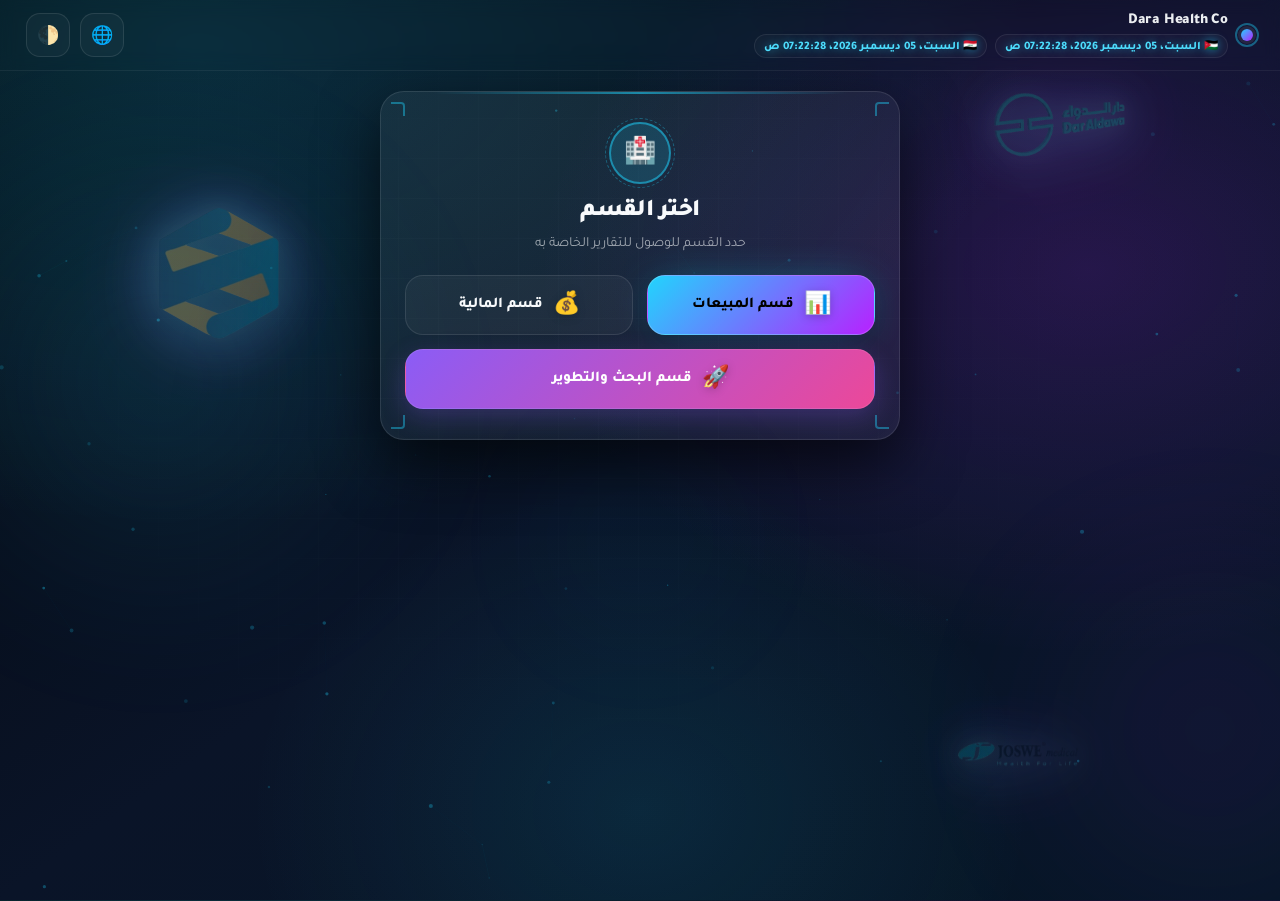
<file: index.html>
<!DOCTYPE html>
<html lang="ar" dir="rtl">
<head>
  <meta charset="UTF-8" />
  <meta name="viewport" content="width=device-width, initial-scale=1.0" />
  <title>Dara Health Co</title>

  <link rel="preconnect" href="https://fonts.googleapis.com" />
  <link rel="preconnect" href="https://fonts.gstatic.com" crossorigin />
  <link href="https://fonts.googleapis.com/css2?family=Tajawal:wght@400;500;700;800;900&family=Sora:wght@400;600;700;800&display=swap" rel="stylesheet" />

  <link rel="stylesheet" href="style.css" />
</head>

<body class="theme-default mode-dark">

  <canvas id="particleCanvas" aria-hidden="true"></canvas>

  <div class="bg" aria-hidden="true">
    <div class="bg-grid"></div>
    <div class="bg-glow bg-glow-1"></div>
    <div class="bg-glow bg-glow-2"></div>
    <div class="bg-glow bg-glow-3"></div>
  </div>

  <div class="background-logos" id="bgLogos" aria-hidden="true">
    <img src="Assets/dara.png"    class="bg-logo logo1" alt="" />
    <img src="Assets/salutem.png" class="bg-logo logo2" alt="" />
    <img src="Assets/joswe.png"   class="bg-logo logo3" alt="" />
  </div>

  <div id="toastContainer" class="toast-container" aria-live="polite" aria-atomic="true"></div>

  <header class="topbar">
    <div class="brand" aria-label="Dara Health Co">
      <div class="brand-logo-wrap">
        <span class="brand-dot"></span>
        <span class="brand-pulse"></span>
      </div>
      <div class="brand-text">
        <div class="brand-title" data-i18n="appName">Dara Health Co</div>
        <div class="brand-datetime" aria-label="Date and time">
          <span id="time-jo" class="time-badge">🇯🇴 --</span>
          <span id="time-iq" class="time-badge">🇮🇶 --</span>
        </div>
      </div>
    </div>

    <div id="floatingMenuWrap" class="floating-menu-wrap" style="display: none;">
      <button id="floatingMenuToggle" class="floating-back" type="button" aria-label="Reports Menu">
        <span class="back-icon">📑</span>
        <span data-i18n="reportsMenu">قائمة التقارير</span>
        <span class="menu-arrow">▼</span>
      </button>
      
      <div class="floating-dropdown">
        <div class="floating-dropdown-header" data-i18n="fastNav">التنقل السريع بين التقارير</div>
        <div id="floatingDropdownList" class="floating-list">
          </div>
        <div class="divider"></div>
        <button id="floatBackMain" class="floating-item item-secondary">
          <span class="item-icon">🏠</span> <span data-i18n="backToReports">التقارير الرئيسية</span>
        </button>
        <button id="floatLogout" class="floating-item item-danger">
          <span class="item-icon">🚪</span> <span data-i18n="logout">تسجيل خروج</span>
        </button>
      </div>
    </div>

    <div class="topbar-actions">
      <div id="userWelcome" class="user-welcome" hidden>
        <span class="user-welcome-icon" aria-hidden="true">👋</span>
        <span id="userWelcomeText" class="user-welcome-text"></span>
      </div>

      <div class="lang-menu" aria-label="Language menu">
        <button
          id="langToggle"
          class="icon-btn has-tooltip"
          type="button"
          aria-label="Language"
          aria-haspopup="menu"
          aria-expanded="false"
          data-tooltip="اللغة"
        >🌐</button>

        <div id="langDropdown" class="lang-dropdown" role="menu" aria-label="Choose language">
          <button type="button" class="lang-item" data-lang="ar" role="menuitemradio" aria-checked="true">
            <span class="lang-flag">🇸🇦</span>
            <span class="lang-text">عربي</span>
            <span class="lang-check" aria-hidden="true">✓</span>
          </button>
          <button type="button" class="lang-item" data-lang="en" role="menuitemradio" aria-checked="false">
            <span class="lang-flag">🇺🇸</span>
            <span class="lang-text">English</span>
            <span class="lang-check" aria-hidden="true">✓</span>
          </button>
        </div>
      </div>

      <button class="icon-btn" id="toggleThemeBtn" type="button" aria-label="Toggle theme">🌓</button>
    </div>
  </header>

  <div id="topProgressBar" class="top-progress-bar" aria-hidden="true">
    <div class="top-progress-fill"></div>
  </div>

  <main class="app">

    <section class="screen is-active" id="deptBox" data-screen="dept" aria-labelledby="deptTitle">
      <div class="card card-center card-dept">

        <span class="corner corner-tl" aria-hidden="true"></span>
        <span class="corner corner-tr" aria-hidden="true"></span>
        <span class="corner corner-bl" aria-hidden="true"></span>
        <span class="corner corner-br" aria-hidden="true"></span>

        <div class="card-icon-header" aria-hidden="true">
          <div class="icon-ring">
            <span class="icon-ring-symbol">🏥</span>
          </div>
        </div>

        <h2 id="deptTitle" class="title animate-stagger" data-i18n="selectDept">اختر القسم</h2>
        <p class="subtitle animate-stagger" data-i18n="selectDeptDesc">حدد القسم للوصول للتقارير الخاصة به</p>

        <div class="btn-row animate-stagger">
          <button class="btn btn-primary dept-btn ripple" type="button" data-dept="sales">
            <span class="btn-ic">📊</span>
            <span data-i18n="salesDept">قسم المبيعات</span>
            <span class="btn-shine" aria-hidden="true"></span>
          </button>

          <button class="btn btn-secondary dept-btn ripple" type="button" data-dept="finance">
            <span class="btn-ic">💰</span>
            <span data-i18n="financeDept">قسم المالية</span>
            <span class="btn-shine" aria-hidden="true"></span>
          </button>

          <button class="btn btn-busdev dept-btn ripple" type="button" data-dept="busdev" style="grid-column: 1 / -1;">
            <span class="btn-ic">🚀</span>
            <span data-i18n="busdevDept">قسم البحث والتطوير</span>
            <span class="btn-shine" aria-hidden="true"></span>
          </button>
        </div>

      </div>
    </section>

    <section class="screen" id="loginBox" data-screen="login" aria-labelledby="loginTitle">
      <div class="card card-center">

        <span class="corner corner-tl" aria-hidden="true"></span>
        <span class="corner corner-tr" aria-hidden="true"></span>
        <span class="corner corner-bl" aria-hidden="true"></span>
        <span class="corner corner-br" aria-hidden="true"></span>

        <div class="dept-badge" id="deptBanner"></div>

        <h2 id="loginTitle" class="title animate-stagger" data-i18n="loginTitle">تسجيل الدخول</h2>
        <p class="subtitle animate-stagger" data-i18n="loginDesc">أدخل بياناتك للوصول إلى التقارير</p>

        <form id="loginForm" class="form animate-stagger" autocomplete="on">

          <div class="field">
            <label for="username" class="label" data-i18n="usernameLabel">اسم المستخدم</label>
            <div class="input-wrap">
              <span class="input-icon" aria-hidden="true">👤</span>
              <input
                type="text"
                id="username"
                name="username"
                data-i18n-placeholder="usernamePh"
                placeholder="مثال: sales.user1"
                autocomplete="username"
                required
              />
              <span class="input-focus-bar" aria-hidden="true"></span>
            </div>
          </div>

          <div class="field">
            <label for="password" class="label" data-i18n="passwordLabel">كلمة المرور</label>
            <div class="input-wrap input-with-action">
              <span class="input-icon" aria-hidden="true">🔑</span>
              <input
                type="password"
                id="password"
                name="password"
                data-i18n-placeholder="passwordPh"
                placeholder="كلمة المرور"
                autocomplete="current-password"
                required
              />
              <button class="mini-btn" id="togglePassBtn" type="button" aria-label="Show/Hide password">👁️</button>
              <span class="input-focus-bar" aria-hidden="true"></span>
            </div>
            <p class="micro" id="capsHint" hidden data-i18n="capsHint">تنبيه: Caps Lock مفعّل</p>
          </div>

          <label class="check">
            <input type="checkbox" id="rememberUsername" />
            <span class="check-box" aria-hidden="true"></span>
            <span data-i18n="rememberUsername">تذكّر اسم المستخدم</span>
          </label>

          <button class="btn btn-primary btn-block ripple" id="loginBtn" type="submit">
            <span id="loginBtnText" data-i18n="loginBtn">دخول</span>
            <span id="loginBtnSpinner" class="btn-spinner" hidden aria-hidden="true"></span>
            <span class="btn-shine" aria-hidden="true"></span>
          </button>

          <p id="error" class="error" role="alert" aria-live="polite"></p>

          <div class="divider"><span class="divider-text" data-i18n="orText">أو</span></div>

          <button class="btn btn-ghost btn-block ripple" id="backDeptBtn" type="button">
            🏠 <span data-i18n="changeDept">تغيير القسم</span>
          </button>

        </form>
      </div>
    </section>

    <section class="screen" id="menuBox" data-screen="menu" aria-labelledby="menuTitle">
      <div class="card card-wide card-center card-menu">

        <div class="menu-head">
          <div class="menu-head-text">
            <h2 id="menuTitle" class="title">—</h2>
            <p class="subtitle" id="menuSubtitle" data-i18n="chooseCompany">اختر الشركة لفتح التقرير</p>
          </div>

          <button class="btn btn-ghost ripple" id="changeDeptFromMenu" type="button">
            🏠 <span data-i18n="changeDept">تغيير القسم</span>
          </button>
        </div>

        <div class="report-search-wrap" id="reportSearchWrap">
          <span class="search-icon" aria-hidden="true">🔍</span>
          <input
            type="search"
            id="reportSearch"
            class="report-search"
            data-i18n-placeholder="searchPh"
            placeholder="بحث…"
            autocomplete="off"
          />
        </div>

        <div class="report-grid-wrapper" aria-label="Reports list">
          <div class="report-grid" id="reportsGrid"></div>
        </div>

        <div class="menu-footer">
          <button class="btn btn-danger btn-block ripple" id="logoutBtn" type="button" data-i18n="logout">تسجيل خروج</button>
        </div>

      </div>
    </section>

    <section class="screen screen-full" id="reportContainer" data-screen="report" aria-label="Report viewer">
      <div class="report-topbar">
        <div class="report-title-bar" id="reportTitleBar">
          <span class="report-title-dot" aria-hidden="true"></span>
          <span id="reportTitleLabel" class="report-title-label">—</span>
        </div>
        <div class="report-actions">
          <button class="icon-btn has-tooltip" id="reloadReportBtn" type="button" data-tooltip="إعادة تحميل" aria-label="Reload report">🔄</button>
          <button class="icon-btn has-tooltip" id="openNewTabBtn"  type="button" data-tooltip="فتح في تبويب" aria-label="Open in new tab">🔗</button>
        </div>
      </div>

      <div class="report-shell">
        <div class="report-loading" id="reportLoading" aria-live="polite">
          <div class="loading-ring" aria-hidden="true">
            <div class="loading-ring-inner"></div>
          </div>
          <div class="loading-text-wrap">
            <div class="loading-title" data-i18n="loadingTitle">جارِ تحميل التقرير…</div>
            <div class="loading-sub"   data-i18n="loadingSub">قد يستغرق ثوانٍ حسب الاتصال</div>
            <div class="loading-dots" aria-hidden="true">
              <span></span><span></span><span></span>
            </div>
          </div>
        </div>

        <iframe
          id="reportFrame"
          title="Power BI Report"
          loading="eager"
          referrerpolicy="no-referrer"
          allowfullscreen
        ></iframe>
      </div>
    </section>

  </main><script src="script.js"></script>
</body>
</html>
</file>
<file: style.css>
/* ================================================================
   DARA HEALTH CO — style.css
   Professional UI/UX Enhancement & Layout Fixes
   ================================================================ */

/* ----------------------------------------------------------------
   1. DESIGN TOKENS
---------------------------------------------------------------- */
:root {
  --radius:      18px;
  --radius-sm:   10px;
  --radius-lg:   24px;
  --trans:       240ms cubic-bezier(.25,.8,.25,1);
  --trans-slow:  500ms cubic-bezier(.25,.8,.25,1);
  --trans-bounce:380ms cubic-bezier(.34,1.56,.64,1);
  --trans-spring:600ms cubic-bezier(.34,1.4,.64,1);

  /* Fonts */
  --font-ar: 'Tajawal', ui-sans-serif, system-ui, "Noto Sans Arabic", sans-serif;
  --font-en: 'Sora', ui-sans-serif, system-ui, sans-serif;
  --font: var(--font-ar);

  /* Accent colors */
  --accent:   #21D4FD;
  --accent-2: #B721FF;
  --danger:   #ef4444;

  /* Neon helpers */
  --neon-a: color-mix(in srgb, var(--accent)   72%, transparent);
  --neon-b: color-mix(in srgb, var(--accent-2) 72%, transparent);

  /* Layout */
  --topbar-h:    70px;
  --safe-top:    calc(var(--topbar-h) + 18px);
  --safe-pad:    clamp(14px, 3vw, 26px);
  --safe-card-w: 520px;
  --safe-card-gap: 70px;
}

/* ----------------------------------------------------------------
   2. COLOR MODES
---------------------------------------------------------------- */
body.mode-dark {
  --bg-0:  #04070D;
  --bg-1:  #0A1428;
  --bg-2:  #061726;
  --card:  rgba(255,255,255,0.05);
  --card-hover: rgba(255,255,255,0.09);
  --border: rgba(255,255,255,0.10);
  --border-focus: rgba(33,212,253,0.60);
  --text:   #F8FAFC;
  --muted:  rgba(248,250,252,0.60);
  --shadow: 0 24px 60px rgba(0,0,0,0.65);
  --shadow-soft: 0 10px 30px rgba(0,0,0,0.40);
  --shadow-glow: 0 0 40px -10px;
  --focus:  rgba(33,212,253,0.40);
  --input-bg: rgba(255,255,255,0.04);
}
body.mode-light {
  --bg-0:  #F8FAFC;
  --bg-1:  #F1F5F9;
  --bg-2:  #E2E8F0;
  --card:  rgba(255,255,255,0.90);
  --card-hover: rgba(255,255,255,0.98);
  --border: rgba(15,23,42,0.10);
  --border-focus: rgba(37,99,235,0.45);
  --text:   #0F172A;
  --muted:  rgba(15,23,42,0.60);
  --shadow: 0 24px 60px rgba(15,23,42,0.10);
  --shadow-soft: 0 10px 30px rgba(15,23,42,0.06);
  --shadow-glow: 0 0 40px -10px;
  --focus:  rgba(37,99,235,0.28);
  --input-bg: rgba(15,23,42,0.03);
}

/* ----------------------------------------------------------------
   3. DEPARTMENT THEMES
---------------------------------------------------------------- */
body.theme-sales   { --accent: #10B981; --accent-2: #06B6D4; } 
body.theme-finance { --accent: #F59E0B; --accent-2: #EF4444; }
body.theme-busdev  { --accent: #8B5CF6; --accent-2: #EC4899; } 
body.theme-default { --accent: #21D4FD; --accent-2: #B721FF; }

/* ----------------------------------------------------------------
   4. RESET & BASE
---------------------------------------------------------------- */
*, *::before, *::after { box-sizing: border-box; margin: 0; padding: 0; }
html { height: 100%; }

body {
  font-family: var(--font);
  color: var(--text);
  overflow-x: hidden;
  overflow-y: auto; 
  min-height: 100vh;
  background:
    radial-gradient(1400px 800px at 15%  5%,  color-mix(in srgb, var(--accent)   18%, transparent), transparent 60%),
    radial-gradient(1000px 700px at 85%  30%, color-mix(in srgb, var(--accent-2) 16%, transparent), transparent 55%),
    radial-gradient(600px  500px at 50%  90%, color-mix(in srgb, var(--accent)    10%, transparent), transparent 65%),
    linear-gradient(145deg, var(--bg-0), var(--bg-1) 50%, var(--bg-2));
  cursor: default;
}
body[lang="en"] { font-family: var(--font-en); }

::-webkit-scrollbar { width: 6px; }
::-webkit-scrollbar-track { background: transparent; }
::-webkit-scrollbar-thumb {
  background: color-mix(in srgb, var(--accent) 40%, transparent);
  border-radius: 99px;
}
::-webkit-scrollbar-thumb:hover { background: color-mix(in srgb, var(--accent) 70%, transparent); }

/* ----------------------------------------------------------------
   5. PARTICLE CANVAS & BGs
---------------------------------------------------------------- */
#particleCanvas { position: fixed; inset: 0; z-index: 0; pointer-events: none; opacity: 0.55; }
.bg { position: fixed; inset: 0; z-index: 1; pointer-events: none; }
.bg-grid { position: absolute; inset: -2px; background: linear-gradient(to right,  color-mix(in srgb, var(--text) 8%, transparent) 1px, transparent 1px) 0 0 / 40px 40px, linear-gradient(to bottom, color-mix(in srgb, var(--text) 8%, transparent) 1px, transparent 1px) 0 0 / 40px 40px; mask-image: radial-gradient(circle at 50% 35%, black 0%, transparent 75%); opacity: .25; }
.bg-glow { position: absolute; border-radius: 50%; filter: blur(80px); animation: glowPulse 8s ease-in-out infinite alternate; }
.bg-glow-1 { width: 600px; height: 600px; left: -140px; top: 80px;   background: radial-gradient(circle, color-mix(in srgb, var(--accent)   50%, transparent), transparent 65%); opacity: .25; }
.bg-glow-2 { width: 500px; height: 500px; right: -180px; bottom: -80px; background: radial-gradient(circle, color-mix(in srgb, var(--accent-2) 50%, transparent), transparent 65%); opacity: .20; animation-delay: -3s; }
.bg-glow-3 { width: 300px; height: 300px; left: 50%; top: 60%; transform: translate(-50%,-50%); background: radial-gradient(circle, color-mix(in srgb, var(--accent) 35%, transparent), transparent 65%); opacity: .15; animation-delay: -6s; }
@keyframes glowPulse { from { opacity: .15; transform: scale(1); } to { opacity: .30; transform: scale(1.15); } }

.background-logos { position: fixed; inset: 0; z-index: 2; pointer-events: none; perspective: 1000px; transform-style: preserve-3d; opacity: .75; filter: saturate(1) contrast(1.05); mix-blend-mode: screen; transition: opacity var(--trans-slow), filter var(--trans-slow); }
.background-logos::after { content: ""; position: absolute; inset: 0; pointer-events: none; background: radial-gradient(circle at 50% 52%, rgba(0,0,0,.85) 0%, rgba(0,0,0,.70) 25%, rgba(0,0,0,.30) 44%, transparent 60%); opacity: .80; transition: opacity var(--trans-slow); }
body.logos-reveal .background-logos { opacity: .95; filter: saturate(1.15) contrast(1.10); }
body.logos-reveal .background-logos::after { opacity: 0; }
body.lang-open .background-logos { opacity: 0; }

.bg-logo { position: absolute; width: clamp(120px, 11vw, 185px); opacity: .40; transform-style: preserve-3d; will-change: transform, opacity; filter: drop-shadow(0 14px 20px rgba(0,0,0,.40)) drop-shadow(0 0 10px rgba(255,255,255,.30)) drop-shadow(0 0 20px var(--neon-a)) drop-shadow(0 0 30px var(--neon-b)); animation-timing-function: cubic-bezier(.2,.8,.2,1); animation-iteration-count: infinite; transition: filter var(--trans-slow), opacity var(--trans-slow); }
body.logos-reveal .bg-logo { opacity: .60; filter: drop-shadow(0 16px 24px rgba(0,0,0,.50)) drop-shadow(0 0 12px rgba(255,255,255,.60)) drop-shadow(0 0 25px var(--neon-a)) drop-shadow(0 0 40px var(--neon-b)); }
body.mode-light .background-logos { mix-blend-mode: multiply; filter: saturate(.90) contrast(.95); }
body.mode-light .bg-logo { filter: drop-shadow(0 10px 14px rgba(12,18,36,.15)) drop-shadow(0 0 7px rgba(255,255,255,.30)) drop-shadow(0 0 12px rgba(33,212,253,.15)); }

@keyframes floatA { 0%, 100% { transform: translate3d(0px,0px,60px) rotateZ(0deg) rotateX(8deg) rotateY(-10deg); } 50% { transform: translate3d(60px,32px,95px) rotateZ(10deg) rotateX(14deg) rotateY(12deg); } }
@keyframes floatB { 0%, 100% { transform: translate3d(0px,0px,45px) rotateZ(0deg) rotateX(-10deg) rotateY(14deg); } 50% { transform: translate3d(-70px,45px,85px) rotateZ(-12deg) rotateX(-18deg) rotateY(-10deg); } }
@keyframes floatC { 0%, 100% { transform: translate3d(0px,0px,55px) rotateZ(0deg) rotateX(10deg) rotateY(10deg); } 50% { transform: translate3d(55px,-40px,90px) rotateZ(14deg) rotateX(18deg) rotateY(-14deg); } }

body.screen-dept, body.screen-login  { --safe-card-w: 520px; }
body.screen-menu   { --safe-card-w: 900px; }

.logo1 { animation-name: floatA; animation-duration: 26s; top: var(--safe-top); inset-inline-start: max(var(--safe-pad), calc(50% - (var(--safe-card-w)/2) - var(--safe-card-gap) - 160px)); }
.logo2 { animation-name: floatB; animation-duration: 30s; top: calc(var(--safe-top) + 120px); inset-inline-end: max(var(--safe-pad), calc(50% - (var(--safe-card-w)/2) - var(--safe-card-gap) - 160px)); }
.logo3 { animation-name: floatC; animation-duration: 34s; bottom: 10vh; inset-inline-start: max(var(--safe-pad), calc(50% - (var(--safe-card-w)/2) - var(--safe-card-gap) - 120px)); }

/* ----------------------------------------------------------------
   TOAST NOTIFICATIONS
---------------------------------------------------------------- */
.toast-container { position: fixed; top: calc(var(--topbar-h) + 14px); inset-inline-end: 18px; z-index: 9999; display: flex; flex-direction: column; gap: 10px; pointer-events: none; }
.toast { display: flex; align-items: center; gap: 10px; padding: 12px 18px; border-radius: 14px; border: 1px solid var(--border); background: color-mix(in srgb, var(--card) 95%, transparent); backdrop-filter: blur(16px); box-shadow: var(--shadow-soft); font-size: 14px; font-weight: 700; color: var(--text); pointer-events: auto; animation: toastIn 350ms var(--trans-bounce) forwards; max-width: 280px; }
.toast.toast-out { animation: toastOut 300ms ease forwards; }
.toast-success { border-color: rgba(34,197,94,.40); box-shadow: 0 0 15px rgba(34,197,94,.15); }
.toast-error   { border-color: rgba(239,68,68,.40); box-shadow: 0 0 15px rgba(239,68,68,.15); }
.toast-info    { border-color: color-mix(in srgb, var(--accent) .50, transparent); box-shadow: 0 0 15px color-mix(in srgb, var(--accent) .15, transparent); }
@keyframes toastIn { from { opacity: 0; transform: translateX(40px) scale(.92); } to { opacity: 1; transform: translateX(0) scale(1); } }
@keyframes toastOut { from { opacity: 1; transform: translateX(0) scale(1); } to { opacity: 0; transform: translateX(40px) scale(.92); } }

/* ----------------------------------------------------------------
   TOP PROGRESS BAR & TOPBAR
---------------------------------------------------------------- */
.top-progress-bar { position: fixed; top: 0; left: 0; right: 0; height: 3px; z-index: 9998; pointer-events: none; opacity: 0; transition: opacity 200ms; }
.top-progress-bar.is-active { opacity: 1; }
.top-progress-fill { height: 100%; width: 0%; background: linear-gradient(90deg, var(--accent), var(--accent-2)); box-shadow: 0 0 15px var(--accent), 0 0 30px var(--accent-2); transition: width 300ms ease; border-radius: 0 2px 2px 0; }

.topbar { position: relative; z-index: 100; display: flex; align-items: center; justify-content: space-between; padding: 12px clamp(14px, 3vw, 26px); border-bottom: 1px solid color-mix(in srgb, var(--border) 60%, transparent); backdrop-filter: blur(8px); }
.brand { display: flex; align-items: center; gap: 12px; user-select: none; }
.brand-logo-wrap { position: relative; width: 14px; height: 14px; display: flex; align-items: center; justify-content: center; }
.brand-dot { width: 12px; height: 12px; border-radius: 50%; background: linear-gradient(135deg, var(--accent), var(--accent-2)); box-shadow: 0 0 0 3px color-mix(in srgb, var(--text) 8%, transparent); position: relative; z-index: 1; transition: transform var(--trans-bounce); }
.brand-pulse { position: absolute; inset: -5px; border-radius: 50%; background: transparent; border: 2px solid color-mix(in srgb, var(--accent) 40%, transparent); animation: brandPulse 2.4s ease-out infinite; }
@keyframes brandPulse { 0% { transform: scale(1); opacity: .8; } 100% { transform: scale(2.2); opacity: 0; } }
.brand:hover .brand-dot { transform: scale(1.25) rotate(45deg); }
.brand-text { display: flex; flex-direction: column; gap: 4px; }
.brand-title { font-weight: 900; font-size: 15px; opacity: .95; letter-spacing: -.2px; }
.brand-datetime { display: flex; gap: 8px; flex-wrap: wrap; }
.time-badge { padding: 3px 9px; border-radius: 999px; border: 1px solid color-mix(in srgb, var(--border) 80%, transparent); background: color-mix(in srgb, var(--card) 55%, transparent); font-size: 11.5px; font-weight: 800; transition: border-color var(--trans), background var(--trans); }
body.mode-dark .time-badge { color: color-mix(in srgb, var(--accent) 80%, #fff 20%); text-shadow: 0 0 10px color-mix(in srgb, var(--accent) 55%, transparent); }
.topbar-actions { display: flex; align-items: center; gap: 10px; }

/* ----------------------------------------------------------------
   WELCOME MESSAGE BADGE
---------------------------------------------------------------- */
.user-welcome {
  display: flex; align-items: center; gap: 6px;
  padding: 6px 12px; border-radius: 99px;
  background: color-mix(in srgb, var(--card) 50%, transparent);
  border: 1px solid var(--border);
  box-shadow: var(--shadow-soft);
  backdrop-filter: blur(10px);
  animation: fadeScreen 400ms var(--trans-bounce) forwards;
}
.user-welcome-text {
  font-size: 13px; font-weight: 800; color: var(--text);
  white-space: nowrap;
}
.user-welcome[hidden] {
  display: none !important;
}

/* ----------------------------------------------------------------
   ICON BUTTONS & LANG MENU
---------------------------------------------------------------- */
.icon-btn { width: 44px; height: 44px; border-radius: 14px; border: 1px solid var(--border); background: color-mix(in srgb, var(--card) 60%, transparent); color: var(--text); cursor: pointer; display: flex; align-items: center; justify-content: center; font-size: 18px; transition: transform var(--trans-bounce), background var(--trans), border-color var(--trans), box-shadow var(--trans); backdrop-filter: blur(10px); position: relative; overflow: hidden; }
.icon-btn::before { content: ""; position: absolute; inset: 0; background: linear-gradient(135deg, var(--accent), var(--accent-2)); opacity: 0; transition: opacity var(--trans); border-radius: inherit; }
.icon-btn:hover { transform: translateY(-3px) scale(1.06); border-color: color-mix(in srgb, var(--accent) 50%, var(--border)); box-shadow: 0 10px 20px rgba(0,0,0,0.2); }
.icon-btn:hover::before { opacity: .15; }
.icon-btn:active { transform: translateY(0) scale(.96); }
.icon-btn:focus-visible { outline: none; box-shadow: 0 0 0 4px var(--focus); }

.has-tooltip::after { content: attr(data-tooltip); position: absolute; top: 52px; right: 0; white-space: nowrap; font-size: 12px; font-weight: 800; padding: 7px 10px; border-radius: 10px; border: 1px solid color-mix(in srgb, var(--border) 80%, transparent); background: color-mix(in srgb, var(--card) 95%, transparent); box-shadow: var(--shadow-soft); opacity: 0; transform: translateY(-6px) scale(.94); pointer-events: none; transition: opacity var(--trans), transform var(--trans); z-index: 1200; backdrop-filter: blur(10px); }
.has-tooltip:hover::after, .has-tooltip:focus-visible::after { opacity: 1; transform: translateY(0) scale(1); }

.lang-menu { position: relative; }
.lang-dropdown { position: absolute; top: 52px; right: 0; min-width: 200px; padding: 7px; border-radius: 16px; border: 1px solid color-mix(in srgb, var(--border) 80%, transparent); background: color-mix(in srgb, var(--card) 94%, transparent); backdrop-filter: blur(20px); box-shadow: var(--shadow); z-index: 1100; opacity: 0; transform: translateY(-8px) scale(.95); pointer-events: none; transition: opacity 200ms ease, transform 200ms var(--trans-bounce); }
.lang-dropdown.open { opacity: 1; transform: translateY(0) scale(1); pointer-events: auto; display: block; }
.lang-dropdown:not(.open) { display: none; }
.lang-item { width: 100%; border: 0; background: transparent; color: var(--text); padding: 10px 11px; border-radius: 12px; cursor: pointer; font-weight: 800; font-size: 14px; display: flex; align-items: center; gap: 10px; transition: background var(--trans), color var(--trans), transform var(--trans); }
.lang-item:hover { background: linear-gradient(135deg, var(--accent), var(--accent-2)); color: #000; transform: translateX(-3px); }
.lang-check { margin-inline-start: auto; opacity: 0; transition: opacity var(--trans); font-weight: 1000; }
.lang-item.is-selected .lang-check { opacity: 1; }

/* ----------------------------------------------------------------
   APP LAYOUT & SCREENS
---------------------------------------------------------------- */
.app {
  position: relative; z-index: 3;
  min-height: calc(100vh - var(--topbar-h)); 
  display: flex; align-items: flex-start; justify-content: center;
  padding: 20px 16px 40px;
}
body.screen-dept .app { align-items: center; padding-block: 20px; }

.screen { 
  width: 100%; max-width: 520px; 
  display: none; 
  opacity: 0; 
  animation: fadeScreen 400ms var(--trans-bounce) forwards; 
}
.screen.is-active { 
  display: block; 
}

@keyframes fadeScreen { 
  from { opacity: 0; transform: translateY(14px) scale(.98); } 
  to { opacity: 1; transform: translateY(0) scale(1); } 
}

.animate-stagger { opacity: 0; transform: translateY(16px); animation: staggerFadeIn 480ms var(--trans-bounce) forwards; }
.animate-stagger:nth-child(1) { animation-delay: 80ms; }
.animate-stagger:nth-child(2) { animation-delay: 160ms; }
.animate-stagger:nth-child(3) { animation-delay: 240ms; }
.animate-stagger:nth-child(4) { animation-delay: 320ms; }
@keyframes staggerFadeIn { from { opacity: 0; transform: translateY(16px) scale(.98); } to { opacity: 1; transform: translateY(0) scale(1); } }

/* ----------------------------------------------------------------
   CARDS
---------------------------------------------------------------- */
.card { background: var(--card); border: 1px solid var(--border); border-radius: var(--radius-lg); padding: 30px 24px; box-shadow: var(--shadow); backdrop-filter: blur(25px); transition: background var(--trans), border var(--trans), box-shadow var(--trans-slow); position: relative; overflow: hidden; }
.card::before { content: ""; position: absolute; top: 0; left: 10%; right: 10%; height: 1.5px; background: linear-gradient(90deg, transparent, color-mix(in srgb, var(--accent) 70%, transparent), transparent); opacity: .8; }
.card-center { margin-inline: auto; }
.card-wide { max-width: 900px; width: min(900px, 100%); }
.card-dept { padding-bottom: 30px; }
body.screen-dept.logos-reveal .card { background: color-mix(in srgb, var(--card) 45%, transparent); border-color: color-mix(in srgb, var(--border) 80%, transparent); box-shadow: 0 30px 90px rgba(0,0,0,.70); }

.corner { position: absolute; width: 14px; height: 14px; border-color: color-mix(in srgb, var(--accent) 60%, transparent); border-style: solid; opacity: .7; transition: opacity var(--trans), border-color var(--trans); }
.corner-tl { top: 10px; inset-inline-start: 10px; border-width: 2px 0 0 2px; border-radius: 4px 0 0 0; }
.corner-tr { top: 10px; inset-inline-end: 10px; border-width: 2px 2px 0 0; border-radius: 0 4px 0 0; }
.corner-bl { bottom: 10px; inset-inline-start: 10px; border-width: 0 0 2px 2px; border-radius: 0 0 0 4px; }
.corner-br { bottom: 10px; inset-inline-end: 10px; border-width: 0 2px 2px 0; border-radius: 0 0 4px 0; }
.card:hover .corner { opacity: 1; border-color: color-mix(in srgb, var(--accent) 100%, transparent); }

.card-icon-header { display: flex; justify-content: center; margin-bottom: 14px; }
.icon-ring { width: 62px; height: 62px; border-radius: 50%; border: 2px solid color-mix(in srgb, var(--accent) 50%, transparent); background: color-mix(in srgb, var(--accent) 15%, transparent); display: flex; align-items: center; justify-content: center; font-size: 26px; position: relative; animation: ringGlow 3s ease-in-out infinite alternate; }
.icon-ring::after { content: ""; position: absolute; inset: -6px; border-radius: 50%; border: 1.5px dashed color-mix(in srgb, var(--accent) 35%, transparent); animation: ringRotate 12s linear infinite; }
@keyframes ringGlow { from { box-shadow: 0 0 12px color-mix(in srgb, var(--accent) 25%, transparent); } to { box-shadow: 0 0 30px color-mix(in srgb, var(--accent) 55%, transparent), 0 0 60px color-mix(in srgb, var(--accent-2) 25%, transparent); } }
@keyframes ringRotate { to { transform: rotate(360deg); } }

.title { margin: 0 0 6px; font-size: 24px; font-weight: 900; text-align: center; letter-spacing: -.3px; }
.subtitle { margin: 0 0 20px; color: var(--muted); font-size: 14px; line-height: 1.6; text-align: center; }
.dept-badge { text-align: center; font-size: 13px; font-weight: 800; color: var(--muted); margin-bottom: 12px; padding: 5px 12px; border-radius: 99px; background: color-mix(in srgb, var(--accent) 15%, transparent); border: 1px solid color-mix(in srgb, var(--accent) 30%, transparent); display: inline-block; position: relative; left: 50%; transform: translateX(-50%); box-shadow: 0 0 15px color-mix(in srgb, var(--accent) 20%, transparent); }

/* ----------------------------------------------------------------
   BUTTONS
---------------------------------------------------------------- */
.btn { border: none; cursor: pointer; border-radius: var(--radius); padding: 14px 16px; font-family: inherit; font-size: 15px; font-weight: 800; color: var(--text); transition: transform var(--trans-bounce), box-shadow var(--trans), background var(--trans), border-color var(--trans); display: inline-flex; align-items: center; justify-content: center; gap: 10px; user-select: none; position: relative; overflow: hidden; }
.btn:active { transform: scale(.97) !important; }
.btn-block { width: 100%; }

.btn-shine { position: absolute; top: 0; inset-inline-start: -100%; width: 60%; height: 100%; background: linear-gradient(105deg, transparent 40%, rgba(255,255,255,.25) 50%, transparent 60%); transition: inset-inline-start 500ms ease; pointer-events: none; }
.btn:hover .btn-shine { inset-inline-start: 160%; }

.ripple-effect { position: absolute; border-radius: 50%; background: rgba(255,255,255,.30); transform: scale(0); animation: rippleAnim 600ms ease-out forwards; pointer-events: none; }
@keyframes rippleAnim { to { transform: scale(4); opacity: 0; } }

.btn-primary { background: linear-gradient(135deg, var(--accent), var(--accent-2)); box-shadow: 0 8px 24px rgba(0,0,0,.25), var(--shadow-glow) color-mix(in srgb, var(--accent) 45%, transparent); color: #000; border: 1px solid rgba(255,255,255,0.2); }
.btn-primary:hover { transform: translateY(-3px) scale(1.02); box-shadow: 0 14px 32px rgba(0,0,0,.35), var(--shadow-glow) color-mix(in srgb, var(--accent) 65%, transparent); }

.btn-secondary { background: color-mix(in srgb, var(--card) 75%, transparent); border: 1px solid var(--border); backdrop-filter: blur(12px); }
.btn-secondary:hover { transform: translateY(-3px) scale(1.02); background: var(--card-hover); border-color: color-mix(in srgb, var(--accent) 50%, var(--border)); box-shadow: 0 10px 25px rgba(0,0,0,0.2); }

.btn-busdev { background: linear-gradient(135deg, #8B5CF6, #EC4899); color: white; box-shadow: 0 8px 24px rgba(139,92,246,0.25); border: 1px solid rgba(255,255,255,0.1); }
.btn-busdev:hover { transform: translateY(-3px) scale(1.02); box-shadow: 0 14px 32px rgba(139,92,246,.40); }

.btn-ghost { background: transparent; border: 1px solid var(--border); }
.btn-ghost:hover { transform: translateY(-2px); background: color-mix(in srgb, var(--card) 60%, transparent); border-color: color-mix(in srgb, var(--accent) 40%, var(--border)); }

.btn-danger { background: linear-gradient(135deg, #ef4444, #b91c1c); box-shadow: 0 8px 24px rgba(239,68,68,.25); color: #fff; }
.btn-danger:hover { transform: translateY(-2px); box-shadow: 0 12px 28px rgba(239,68,68,.40); }

.dept-btn:hover, .dept-btn:focus-visible { transform: translateY(-4px) scale(1.03); box-shadow: 0 20px 40px rgba(0,0,0,.35), 0 0 0 3px color-mix(in srgb, var(--accent) 35%, transparent), var(--shadow-glow) color-mix(in srgb, var(--accent) 40%, transparent); }
.dept-btn:focus-visible { outline: none; }
.btn-row { display: grid; grid-template-columns: 1fr 1fr; gap: 14px; }
@media (max-width: 520px) { .btn-row { grid-template-columns: 1fr; } }
.btn-ic { font-size: 22px; filter: drop-shadow(0 2px 4px rgba(0,0,0,0.2)); }
.btn-spinner { width: 18px; height: 18px; border-radius: 50%; border: 2px solid rgba(255,255,255,.40); border-top-color: #fff; animation: spin .8s linear infinite; }

/* ----------------------------------------------------------------
   FORM & INPUTS
---------------------------------------------------------------- */
.form { display: flex; flex-direction: column; gap: 16px; }
.field { display: flex; flex-direction: column; gap: 8px; }
.label { font-size: 13px; color: var(--muted); font-weight: 800; text-align: start; }
.input-wrap { position: relative; display: flex; align-items: center; }
.input-icon { position: absolute; inset-inline-start: 12px; font-size: 16px; pointer-events: none; z-index: 1; opacity: .5; transition: opacity var(--trans); }
.input-wrap:focus-within .input-icon { opacity: 1; color: var(--accent); }
.input-wrap input, .input-wrap.input-with-action input { width: 100%; height: 50px; padding: 0 12px 0 40px; border-radius: var(--radius); border: 1.5px solid var(--border); background: var(--input-bg); color: var(--text); font-family: inherit; font-size: 14px; font-weight: 700; outline: none; transition: border-color var(--trans), background var(--trans), box-shadow var(--trans); position: relative; z-index: 0; }
.input-wrap.input-with-action input { padding-inline-end: 54px; }
.input-wrap input:focus { border-color: var(--border-focus); background: color-mix(in srgb, var(--input-bg) 90%, transparent); box-shadow: 0 0 0 4px color-mix(in srgb, var(--accent) 18%, transparent), inset 0 1px 3px rgba(0,0,0,.15); }
.input-focus-bar { position: absolute; bottom: 0; inset-inline-start: 12%; right: 12%; height: 2px; border-radius: 99px; background: linear-gradient(90deg, var(--accent), var(--accent-2)); transform: scaleX(0); transition: transform 300ms var(--trans-bounce); z-index: 2; box-shadow: 0 -2px 10px var(--accent); }
.input-wrap:focus-within .input-focus-bar { transform: scaleX(1); }
.mini-btn { position: absolute; inset-inline-end: 6px; width: 38px; height: 38px; border-radius: 10px; border: 1px solid var(--border); background: color-mix(in srgb, var(--card) 60%, transparent); color: var(--text); font-size: 16px; cursor: pointer; z-index: 1; transition: background var(--trans), transform var(--trans-bounce); display: flex; align-items: center; justify-content: center; }
.mini-btn:hover { background: color-mix(in srgb, var(--accent) 20%, var(--card)); transform: scale(1.1); }
.mini-btn:active { transform: scale(.95); }

.check { display: flex; align-items: center; gap: 10px; font-size: 14px; color: var(--muted); user-select: none; cursor: pointer; font-weight: 700; }
.check input[type="checkbox"] { display: none; }
.check-box { width: 22px; height: 22px; flex-shrink: 0; border-radius: 7px; border: 1.5px solid var(--border); background: var(--input-bg); display: flex; align-items: center; justify-content: center; transition: background var(--trans), border-color var(--trans), transform var(--trans-bounce), box-shadow var(--trans); position: relative; }
.check-box::after { content: "✓"; font-size: 12px; font-weight: 900; color: #fff; opacity: 0; transform: scale(.5); transition: opacity var(--trans), transform var(--trans-bounce); }
.check input:checked ~ .check-box { background: linear-gradient(135deg, var(--accent), var(--accent-2)); border-color: transparent; transform: scale(1.1); box-shadow: 0 4px 12px color-mix(in srgb, var(--accent) 40%, transparent); }
.check input:checked ~ .check-box::after { opacity: 1; transform: scale(1); }

.divider { position: relative; height: 1px; background: color-mix(in srgb, var(--border) 80%, transparent); margin: 10px 0; }
.divider-text { position: absolute; top: 50%; left: 50%; transform: translate(-50%, -50%); padding: 0 12px; background: var(--bg-1); font-size: 12px; font-weight: 800; color: var(--muted); border-radius: 10px; }
.micro { font-size: 12px; color: #F59E0B; margin-top: 2px; font-weight: 700; }
.error { min-height: 20px; color: #EF4444; font-weight: 800; text-align: center; font-size: 14px; animation: errorShake 360ms var(--trans-bounce); }
.error:empty { animation: none; }
@keyframes errorShake { 0%,100%{ transform: translateX(0); } 20% { transform: translateX(-7px); } 40% { transform: translateX(7px); } 60% { transform: translateX(-5px); } 80% { transform: translateX(5px); } }

/* ----------------------------------------------------------------
   REPORTS MENU
---------------------------------------------------------------- */
.card-menu { padding: 25px; display: flex; flex-direction: column; min-height: 70vh; }
.menu-head { display: flex; align-items: flex-start; justify-content: space-between; gap: 10px; margin-bottom: 20px; flex: 0 0 auto; }
.menu-head-text { text-align: center; flex: 1; }
.menu-footer { flex: 0 0 auto; padding-top: 16px; }

.report-search-wrap { position: relative; margin-bottom: 20px; flex: 0 0 auto; }
.search-icon { position: absolute; inset-inline-start: 14px; top: 50%; transform: translateY(-50%); font-size: 16px; opacity: .5; pointer-events: none; transition: opacity var(--trans); }
.report-search-wrap:focus-within .search-icon { opacity: 1; color: var(--accent); }
.report-search { width: 100%; height: 48px; padding: 0 14px 0 44px; border-radius: 14px; border: 1.5px solid var(--border); background: var(--input-bg); color: var(--text); font-family: inherit; font-size: 14px; font-weight: 700; outline: none; transition: border-color var(--trans), box-shadow var(--trans); }
.report-search:focus { border-color: var(--border-focus); box-shadow: 0 0 0 4px color-mix(in srgb, var(--accent) 15%, transparent); }

.report-grid-wrapper { flex: 1 1 auto; overflow-y: auto; overflow-x: hidden; padding: 12px 6px; border-radius: 18px; background: color-mix(in srgb, var(--card) 35%, transparent); border: 1px solid color-mix(in srgb, var(--border) 60%, transparent); box-shadow: inset 0 4px 15px rgba(0,0,0,0.1); }
.report-grid { display: grid; grid-template-columns: repeat(auto-fit, minmax(250px, 1fr)); justify-content: center; gap: 14px; }

.report-btn { width: 100%; min-height: 105px; border-radius: 20px; padding: 16px; border: 1px solid var(--border); background: linear-gradient(135deg, color-mix(in srgb, var(--card) 90%, transparent), color-mix(in srgb, var(--card) 50%, transparent)); cursor: pointer; transition: transform var(--trans-bounce), box-shadow var(--trans), border-color var(--trans), background var(--trans); position: relative; overflow: hidden; display: flex; align-items: center; gap: 16px; opacity: 0; animation: reportCardIn 420ms var(--trans-bounce) forwards; backdrop-filter: blur(10px); }
.report-btn:nth-child(1) { animation-delay: 60ms; }
.report-btn:nth-child(2) { animation-delay: 130ms; }
.report-btn:nth-child(3) { animation-delay: 200ms; }
.report-btn:nth-child(4) { animation-delay: 270ms; }
@keyframes reportCardIn { from { opacity: 0; transform: translateY(18px) scale(.95); } to { opacity: 1; transform: translateY(0) scale(1); } }

.report-btn::before { content: ""; position: absolute; inset-inline-start: 0; top: 0; width: 6px; height: 100%; background: linear-gradient(180deg, var(--accent), var(--accent-2)); opacity: 0.6; transition: opacity var(--trans), filter var(--trans), width var(--trans-bounce); border-radius: 0 6px 6px 0; }
.report-btn::after { content: ""; position: absolute; inset: 0; background: linear-gradient(135deg, color-mix(in srgb, var(--accent) 8%, transparent), color-mix(in srgb, var(--accent-2) 6%, transparent)); opacity: 0; transition: opacity var(--trans); }
.report-btn:hover::before { opacity: 1; width: 8px; filter: drop-shadow(0 0 12px color-mix(in srgb, var(--accent) 80%, transparent)); }
.report-btn:hover::after { opacity: 1; }
.report-btn:hover { transform: translateY(-4px) scale(1.02); box-shadow: 0 15px 35px rgba(0,0,0,.30), var(--shadow-glow) color-mix(in srgb, var(--accent) 25%, transparent); border-color: color-mix(in srgb, var(--accent) 45%, var(--border)); background: var(--card-hover); }
.report-btn:active { transform: translateY(-1px) scale(.99); }

.report-logo { width: 72px; height: 72px; border-radius: 16px; background: color-mix(in srgb, #fff 90%, transparent); border: 2px solid color-mix(in srgb, var(--border) 80%, transparent); padding: 12px; object-fit: contain; filter: drop-shadow(0 10px 18px rgba(0,0,0,.30)); flex: 0 0 auto; transition: transform var(--trans-bounce), filter var(--trans), box-shadow var(--trans); position: relative; z-index: 1; }
.report-btn:hover .report-logo { transform: scale(1.1) rotate(-4deg); filter: drop-shadow(0 15px 25px rgba(0,0,0,.40)); box-shadow: 0 0 20px color-mix(in srgb, var(--accent) 30%, transparent); }

.report-name { font-weight: 900; font-size: 18px; line-height: 1.3; white-space: normal; word-break: break-word; color: var(--text); position: relative; z-index: 1; transition: color var(--trans), text-shadow var(--trans); }
body.mode-dark .report-name { color: color-mix(in srgb, var(--accent) 20%, #fff 80%); }
.report-btn:hover .report-name { color: #fff; text-shadow: 0 0 15px color-mix(in srgb, var(--accent) 60%, transparent); }


/* ----------------------------------------------------------------
   FLOATING MENU (Left Side & Dropdown)
---------------------------------------------------------------- */
.floating-menu-wrap {
  position: fixed; /* Fallback for other departments */
  left: 20px; 
  top: calc(var(--topbar-h) + 16px);
  z-index: 999;
  transition: all var(--trans);
}

/* التعديل الخاص بقسم البحث والتطوير: توسيط الزر في الهيدر */
body.theme-busdev .floating-menu-wrap {
  position: absolute; /* يتمركز بناءً على الهيدر لأنه بداخله الآن */
  left: 50%;
  top: 50%;
  transform: translate(-50%, -50%);
  margin: 0;
}

body.theme-busdev .floating-dropdown {
  left: 50%;
  transform-origin: top center;
  transform: translateY(-15px) translateX(-50%) scale(0.95);
}

body.theme-busdev .floating-menu-wrap.is-open .floating-dropdown {
  transform: translateY(0) translateX(-50%) scale(1);
}

.floating-back {
  display: flex; align-items: center; gap: 8px; border: 1px solid rgba(255,255,255,0.3);
  background: linear-gradient(135deg, var(--accent), var(--accent-2)); color: #000;
  font-family: inherit; font-size: 15px; font-weight: 900; border-radius: 999px;
  padding: 12px 20px; box-shadow: var(--shadow-soft), 0 0 30px -5px var(--accent);
  cursor: pointer; transition: transform var(--trans-bounce), box-shadow var(--trans);
  animation: floatBackIn 420ms var(--trans-spring) forwards;
}
.floating-back:hover { transform: translateY(-3px) scale(1.05); box-shadow: var(--shadow), 0 0 45px -5px var(--accent); }
.floating-back:active { transform: scale(.97); }

.menu-arrow { font-size: 10px; margin-inline-start: 4px; transition: transform 0.3s; }
.floating-menu-wrap.is-open .menu-arrow { transform: rotate(180deg); }

.floating-dropdown {
  position: absolute;
  top: calc(100% + 12px);
  left: 0;
  width: 250px;
  background: color-mix(in srgb, var(--bg-1) 95%, transparent);
  border: 1px solid var(--border);
  border-radius: 16px;
  padding: 12px;
  box-shadow: var(--shadow);
  backdrop-filter: blur(25px);
  opacity: 0; pointer-events: none;
  transform: translateY(-15px) scale(0.95);
  transition: opacity 300ms, transform 300ms var(--trans-bounce);
  transform-origin: top left;
}
.floating-menu-wrap.is-open .floating-dropdown {
  opacity: 1; pointer-events: auto; transform: translateY(0) scale(1);
}

.floating-dropdown-header { font-size: 12px; font-weight: 800; color: var(--muted); margin-bottom: 8px; padding-inline: 8px; }
.floating-list { display: flex; flex-direction: column; gap: 6px; max-height: 250px; overflow-y: auto; padding-inline-end: 4px; }
.floating-list::-webkit-scrollbar { width: 4px; }
.floating-item {
  width: 100%; display: flex; align-items: center; gap: 10px; padding: 10px 12px;
  background: transparent; border: none; border-radius: 10px;
  color: var(--text); font-family: inherit; font-size: 13px; font-weight: 800;
  cursor: pointer; text-align: start; transition: background var(--trans), color var(--trans);
}
.floating-item:hover { background: color-mix(in srgb, var(--accent) 15%, transparent); color: var(--accent); }
.float-item-logo { width: 24px; height: 24px; border-radius: 6px; background: white; object-fit: contain; padding: 2px; }

.item-secondary:hover { background: color-mix(in srgb, var(--text) 10%, transparent); color: var(--text); }
.item-danger { color: #ef4444; }
.item-danger:hover { background: color-mix(in srgb, #ef4444 15%, transparent); color: #ef4444; }
@keyframes floatBackIn { from { opacity: 0; transform: translateX(-30px) scale(.9); } to { opacity: 1; transform: translateX(0) scale(1); } }

/* ----------------------------------------------------------------
   REPORT VIEWER (Full Screen Override)
---------------------------------------------------------------- */
.screen-full { 
  position: fixed; inset: 0; z-index: 50; max-width: none; margin-top: 0; padding: 0; 
  display: none; background: var(--bg-0); flex-direction: column; height: 100vh; 
}
.screen-full.is-active { display: flex; animation: screenFadeIn 320ms ease forwards; }
@keyframes screenFadeIn { from { opacity: 0; } to { opacity: 1; } }

.report-topbar { flex-shrink: 0; display: flex; align-items: center; justify-content: flex-end; padding: 16px 20px; background: color-mix(in srgb, var(--card) 60%, transparent); border-bottom: 1px solid var(--border); backdrop-filter: blur(20px); box-shadow: 0 4px 20px rgba(0,0,0,0.15); z-index: 10; }
.report-title-bar { display: flex; align-items: center; gap: 10px; font-size: 15px; font-weight: 800; color: var(--muted); margin-inline-end: auto; margin-inline-start: 220px; }
.report-title-dot { width: 10px; height: 10px; border-radius: 50%; background: linear-gradient(135deg, var(--accent), var(--accent-2)); animation: dotPulse 1.8s ease-in-out infinite; box-shadow: 0 0 10px var(--accent); }
@keyframes dotPulse { 0%,100% { opacity: 1; transform: scale(1); } 50% { opacity: .5; transform: scale(.75); } }
.report-title-label { color: var(--text); font-weight: 900; letter-spacing: 0.5px; }
.report-actions { display: flex; gap: 10px; }

.report-shell { flex: 1; display: flex; flex-direction: column; position: relative; background: color-mix(in srgb, var(--card) 20%, transparent); padding: 12px; }
iframe { flex: 1; width: 100%; border: none; background: transparent; border-radius: 12px; box-shadow: var(--shadow-soft); }

.report-loading { position: absolute; inset: 0; display: flex; align-items: center; justify-content: center; gap: 20px; background: rgba(0,0,0,0.75); backdrop-filter: blur(15px); z-index: 5; animation: screenFadeIn 300ms ease; border-radius: inherit; }
.loading-ring { width: 56px; height: 56px; border-radius: 50%; border: 3px solid color-mix(in srgb, var(--border) 60%, transparent); border-top-color: var(--accent); border-right-color: color-mix(in srgb, var(--accent-2) 70%, transparent); animation: spin .9s linear infinite; position: relative; box-shadow: 0 0 20px color-mix(in srgb, var(--accent) 30%, transparent); }
.loading-ring-inner { position: absolute; inset: 6px; border-radius: 50%; border: 2px solid color-mix(in srgb, var(--border) 40%, transparent); border-bottom-color: var(--accent-2); animation: spin 1.4s linear infinite reverse; }
.loading-text-wrap { display: flex; flex-direction: column; gap: 6px; }
.loading-title { font-size: 17px; font-weight: 900; color: #fff; }
.loading-sub { font-size: 14px; color: rgba(255,255,255,0.7); font-weight: 600; }
.loading-dots { display: flex; gap: 6px; margin-top: 6px; }
.loading-dots span { width: 8px; height: 8px; border-radius: 50%; background: var(--accent); animation: dotBounce 1.2s ease-in-out infinite; box-shadow: 0 0 8px var(--accent); }
.loading-dots span:nth-child(2) { animation-delay: .2s; background: color-mix(in srgb, var(--accent) 60%, var(--accent-2)); }
.loading-dots span:nth-child(3) { animation-delay: .4s; background: var(--accent-2); }
@keyframes dotBounce { 0%,80%,100% { transform: translateY(0); opacity: .5; } 40% { transform: translateY(-8px); opacity: 1; } }

/* ----------------------------------------------------------------
   KEYFRAMES & RESPONSIVE
---------------------------------------------------------------- */
@keyframes spin { to { transform: rotate(360deg); } }

@media (max-width: 768px) {
  body.theme-busdev .floating-menu-wrap {
    transform: translate(-50%, -50%) scale(0.85); /* تصغير خفيف للزر ليناسب شاشات الموبايل */
  }
}

@media (max-width: 520px) {
  body { overflow-y: auto; }
  .report-grid { grid-template-columns: 1fr; }
  .card-menu { min-height: auto; }
  .logo1 { inset-inline-start: 6vw; top: var(--safe-top); }
  .logo2 { inset-inline-end: 6vw; top: calc(var(--safe-top) + 120px); }
  .logo3 { inset-inline-start: 6vw; bottom: 10vh; }
  .card { padding: 22px 18px; }
  .report-btn { min-height: 95px; }
  .report-shell { padding: 0; }
  iframe { border-radius: 0; }
  
  .report-title-bar { margin-inline-start: 0; }
  .floating-menu-wrap { top: 12px; left: 12px; }

  /* إخفاء الساعة والترحيب في قسم البحث والتطوير على شاشات الجوال الصغيرة جداً لإفساح المجال للزر بالوسط */
  body.theme-busdev .brand-datetime,
  body.theme-busdev #userWelcome {
    display: none !important;
  }

  /* Mobile adjustment for welcome message */
  .user-welcome { padding: 4px 8px; }
  .user-welcome-text { font-size: 11px; }
}

@media (prefers-reduced-motion: reduce) {
  *, *::before, *::after { animation-duration: .01ms !important; transition-duration: .01ms !important; }
}
</file>
